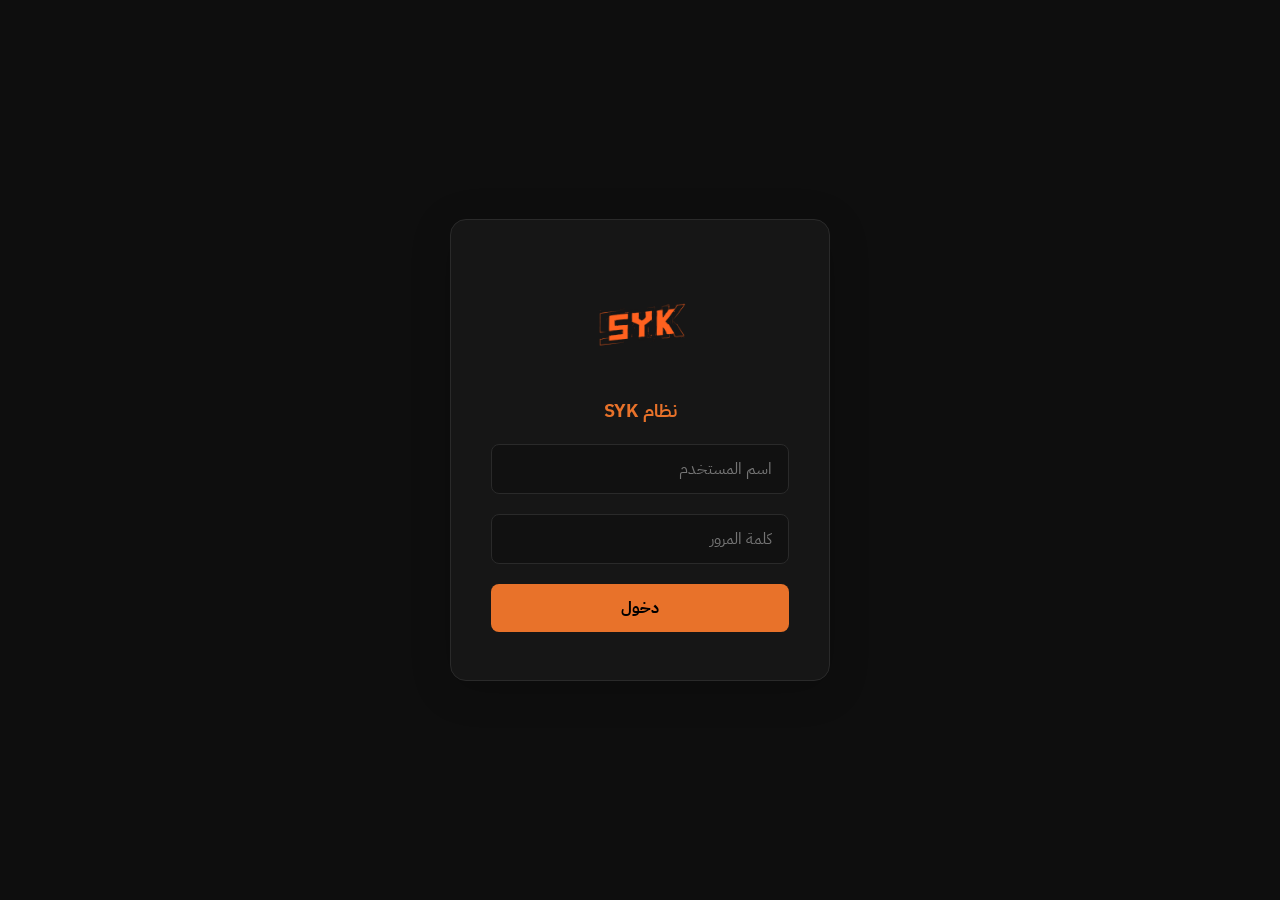
<file: index.html>
<!DOCTYPE html>
<html lang="ar" dir="rtl">
<head>
  <meta charset="UTF-8">
  <meta name="viewport" content="width=device-width, initial-scale=1.0">
  <title>SYK — تسجيل الدخول</title>
  <link rel="stylesheet" href="css/style.css">
  <style>
    body { min-height:100vh;display:flex;align-items:center;justify-content:center;background:var(--bg); }
    .login-box {
      background:var(--card);border:1px solid var(--border);border-radius:16px;
      padding:48px 40px;width:380px;
      box-shadow:0 8px 40px rgba(0,0,0,0.18);
      display:flex;flex-direction:column;align-items:center;gap:20px;
    }
    .login-box img { width:110px; }
    .login-title { font-size:1.1rem;font-weight:700;color:var(--gold); }
    .login-box input {
      width:100%;padding:12px 16px;border-radius:8px;
      border:1px solid var(--border);background:var(--input-bg);
      color:var(--text);font-size:1rem;font-family:var(--font);
      outline:none;transition:border .2s;box-sizing:border-box;
    }
    .login-box input:focus { border-color:var(--gold); }
    .login-box button {
      width:100%;padding:12px;background:var(--gold);color:#000;
      border:none;border-radius:8px;font-size:1rem;font-weight:700;
      cursor:pointer;font-family:var(--font);transition:opacity .2s;
    }
    .login-box button:hover { opacity:.88; }
    .error-msg { color:#e74c3c;font-size:.9rem;display:none; }
  </style>
</head>
<body>
<div class="login-box">
  <img src="logo/SYK-LOGO.png" alt="SYK" onerror="this.style.display='none'">
  <div class="login-title">نظام SYK</div>
  <input type="text" id="username" placeholder="اسم المستخدم" autocomplete="off">
  <input type="password" id="password" placeholder="كلمة المرور">
  <span class="error-msg" id="errMsg">اسم المستخدم أو كلمة المرور غير صحيحة</span>
  <button onclick="doLogin()">دخول</button>
</div>

<script>
  // ── بيانات المستخدمين ──────────────────────────────────────
  // display_name = الاسم الذي يظهر في الخطاب وعند الأدمن
  const USERS = {
    'Admin': { pass:'Admin32413741391', role:'admin', display_name:'Admin'  },
    'User1': { pass:'Pass1122',         role:'user',  display_name:'عهود'  },
    'User2': { pass:'Pass3344',         role:'user',  display_name:'دعاء'  },
    'User3': { pass:'Pass5566',         role:'user',  display_name:'xr'   },
  };

  function doLogin() {
    const u = document.getElementById('username').value.trim();
    const p = document.getElementById('password').value.trim();
    const user = USERS[u];
    if (user && user.pass === p) {
      sessionStorage.setItem('syk_auth', '1');
      sessionStorage.setItem('syk_user', u);
      sessionStorage.setItem('syk_role', user.role);
      sessionStorage.setItem('syk_display', user.display_name);
      window.location.href = 'dashboard.html';
    } else {
      document.getElementById('errMsg').style.display = 'block';
    }
  }
  document.addEventListener('keydown', e => { if(e.key==='Enter') doLogin(); });
  if (sessionStorage.getItem('syk_auth')==='1') window.location.href='dashboard.html';
</script>
</body>
</html>
</file>
<file: css/style.css>
/* =============================================
   SYK System — Main Stylesheet
   ============================================= */
@import url('https://fonts.googleapis.com/css2?family=IBM+Plex+Sans+Arabic:wght@300;400;500;600;700&display=swap');

:root {
  --bg: #0e0e0e;
  --card: #161616;
  --card2: #1c1c1c;
  --border: #2a2a2a;
  --gold: #e8722a;
  --gold-light: #f0924d;
  --text: #ececec;
  --text-muted: #888;
  --input-bg: #111;
  --font: 'IBM Plex Sans Arabic', sans-serif;
  --radius: 10px;
  --success: #27ae60;
  --danger: #e74c3c;
}

* { margin: 0; padding: 0; box-sizing: border-box; }

body {
  background: var(--bg);
  color: var(--text);
  font-family: var(--font);
  direction: rtl;
  min-height: 100vh;
}

/* ---- NAVBAR ---- */
.navbar {
  background: var(--card);
  border-bottom: 1px solid var(--border);
  padding: 0 32px;
  height: 60px;
  display: flex;
  align-items: center;
  justify-content: space-between;
  position: sticky;
  top: 0;
  z-index: 100;
}
.navbar img { height: 36px; }
.navbar .nav-title {
  font-size: 1.05rem;
  font-weight: 600;
  color: var(--gold);
  letter-spacing: 0.5px;
}
.navbar .logout-btn {
  background: transparent;
  border: 1px solid var(--border);
  color: var(--text-muted);
  padding: 6px 16px;
  border-radius: 6px;
  cursor: pointer;
  font-family: var(--font);
  font-size: 0.85rem;
  transition: all 0.2s;
}
.navbar .logout-btn:hover { border-color: var(--gold); color: var(--gold); }

/* ---- MAIN CONTAINER ---- */
.container {
  max-width: 960px;
  margin: 32px auto;
  padding: 0 24px;
}

/* ---- SECTION CARD ---- */
.section-card {
  background: var(--card);
  border: 1px solid var(--border);
  border-radius: var(--radius);
  padding: 28px;
  margin-bottom: 20px;
}
.section-title {
  font-size: 1rem;
  font-weight: 700;
  color: var(--gold);
  border-bottom: 1px solid var(--border);
  padding-bottom: 12px;
  margin-bottom: 20px;
}

/* ---- FORM GRID ---- */
.form-grid {
  display: grid;
  grid-template-columns: 1fr 1fr;
  gap: 16px;
}
.form-grid.three { grid-template-columns: 1fr 1fr 1fr; }
.form-group { display: flex; flex-direction: column; gap: 6px; }
.form-group.full { grid-column: 1 / -1; }
.form-group label {
  font-size: 0.82rem;
  color: var(--text-muted);
  font-weight: 500;
}
.form-group input,
.form-group select,
.form-group textarea {
  background: var(--input-bg);
  border: 1px solid var(--border);
  border-radius: 7px;
  color: var(--text);
  font-family: var(--font);
  font-size: 0.95rem;
  padding: 10px 13px;
  outline: none;
  transition: border 0.2s;
}
.form-group input:focus,
.form-group select:focus,
.form-group textarea:focus { border-color: var(--gold); }
.form-group select option { background: #1a1a1a; }
.form-group textarea { resize: vertical; min-height: 72px; }

/* ---- FILE UPLOAD ---- */
.file-upload-area {
  border: 1.5px dashed var(--border);
  border-radius: 8px;
  padding: 24px;
  text-align: center;
  cursor: pointer;
  transition: border 0.2s;
  color: var(--text-muted);
  font-size: 0.9rem;
}
.file-upload-area:hover { border-color: var(--gold); color: var(--gold); }
.file-upload-area input { display: none; }

/* ---- LETTER NUMBER DISPLAY ---- */
.letter-number-preview {
  background: var(--card2);
  border: 1px solid var(--gold);
  border-radius: 8px;
  padding: 12px 20px;
  font-size: 1.2rem;
  font-weight: 700;
  color: var(--gold);
  letter-spacing: 2px;
  text-align: center;
  margin-bottom: 20px;
}

/* ---- BUTTONS ---- */
.btn {
  padding: 11px 28px;
  border-radius: 8px;
  border: none;
  cursor: pointer;
  font-family: var(--font);
  font-size: 0.95rem;
  font-weight: 600;
  transition: opacity 0.2s, transform 0.1s;
}
.btn:hover { opacity: 0.88; }
.btn:active { transform: scale(0.98); }
.btn-gold { background: var(--gold); color: #000; }
.btn-outline {
  background: transparent;
  border: 1px solid var(--border);
  color: var(--text-muted);
}
.btn-danger { background: var(--danger); color: #fff; }
.btn-success { background: var(--success); color: #fff; }

/* ---- LETTERS GRID ---- */
.letters-grid {
  display: grid;
  grid-template-columns: repeat(auto-fill, minmax(190px, 1fr));
  gap: 14px;
  margin-top: 20px;
}
.letter-card {
  background: var(--card2);
  border: 1px solid var(--border);
  border-radius: 10px;
  padding: 18px 14px;
  text-align: center;
  cursor: pointer;
  transition: border 0.2s, transform 0.15s;
}
.letter-card:hover { border-color: var(--gold); transform: translateY(-2px); }
.letter-card .lc-number {
  font-size: 1.15rem;
  font-weight: 700;
  color: var(--gold);
  margin-bottom: 6px;
}
.letter-card .lc-date {
  font-size: 0.78rem;
  color: var(--text-muted);
}
.letter-card .lc-client {
  font-size: 0.85rem;
  color: var(--text);
  margin-top: 4px;
}

/* ---- SEARCH BAR ---- */
.search-bar {
  display: flex;
  gap: 10px;
  flex-wrap: wrap;
  align-items: center;
  margin-bottom: 16px;
}
.search-bar input, .search-bar select {
  background: var(--input-bg);
  border: 1px solid var(--border);
  border-radius: 7px;
  color: var(--text);
  font-family: var(--font);
  padding: 9px 13px;
  font-size: 0.9rem;
  outline: none;
}
.search-bar input:focus, .search-bar select:focus { border-color: var(--gold); }

/* ---- MODAL ---- */
.modal-overlay {
  display: none;
  position: fixed;
  inset: 0;
  background: rgba(0,0,0,0.7);
  z-index: 200;
  align-items: center;
  justify-content: center;
}
.modal-overlay.active { display: flex; }
.modal {
  background: var(--card);
  border: 1px solid var(--border);
  border-radius: 14px;
  padding: 32px;
  max-width: 600px;
  width: 90%;
  max-height: 85vh;
  overflow-y: auto;
  position: relative;
}
.modal-close {
  position: absolute;
  top: 16px;
  left: 16px;
  background: transparent;
  border: none;
  color: var(--text-muted);
  font-size: 1.3rem;
  cursor: pointer;
}

/* ---- TOAST ---- */
.toast {
  position: fixed;
  bottom: 28px;
  left: 50%;
  transform: translateX(-50%);
  background: var(--success);
  color: #fff;
  padding: 12px 28px;
  border-radius: 8px;
  font-weight: 600;
  font-size: 0.95rem;
  z-index: 999;
  opacity: 0;
  transition: opacity 0.3s;
  pointer-events: none;
}
.toast.show { opacity: 1; }

/* ---- TABS ---- */
.tabs {
  display: flex;
  gap: 4px;
  border-bottom: 1px solid var(--border);
  margin-bottom: 24px;
}
.tab-btn {
  padding: 10px 22px;
  background: transparent;
  border: none;
  border-bottom: 2px solid transparent;
  color: var(--text-muted);
  font-family: var(--font);
  font-size: 0.95rem;
  cursor: pointer;
  transition: all 0.2s;
  margin-bottom: -1px;
}
.tab-btn.active { border-bottom-color: var(--gold); color: var(--gold); font-weight: 600; }
.tab-content { display: none; }
.tab-content.active { display: block; }

@media (max-width: 640px) {
  .form-grid { grid-template-columns: 1fr; }
  .form-grid.three { grid-template-columns: 1fr 1fr; }
  .container { padding: 0 12px; }
}
</file>
